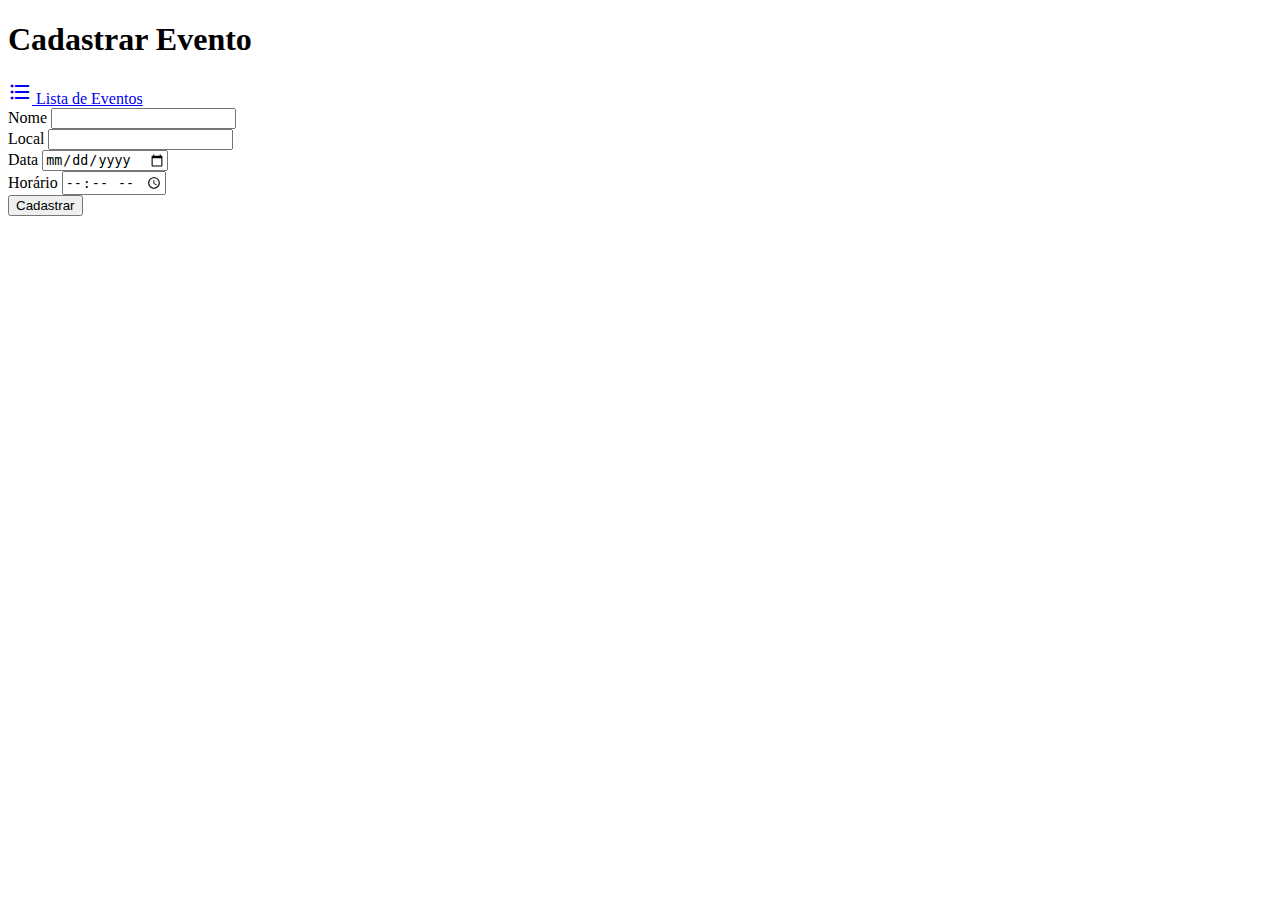
<file: src/main/resources/templates/evento/formEvento.html>
<!DOCTYPE html>
<html xmlns="http://www.w3.org/1999/xhtml" xmlns:th="http://thymeleaf.org"
      xmlns:layout="http://www.ultraq.net.nz/thymeleaf/layout">

<head>
    <title>Cadastrar Evento</title>
    <meta charset="UTF-8"/>
    <meta name="viewport" content="width=device-width, initial-scale=1.0"/>
    <link href="https://fonts.googleapis.com/icon?family=Material+Icons" rel="stylesheet"/>
    <link type="text/css" rel="stylesheet" th:href="@{/styles/materialize/css/materialize.min.css}"
          media="screen,projection"/>
</head>

<body>
<div class="container">
    <h1>Cadastrar Evento</h1>
    <a href="/eventos" class="waves-effect waves-light btn">
        <i class="material-icons left">format_list_bulleted</i>
        Lista de Eventos
    </a>
    <div class="form">
        <form method="post">
            <div class="input-field">
                <label for="nome">Nome</label>
                <input type="text" name="nome"/>
            </div>
            <div class="row">
                <div class="input-field col s6">
                    <label for="local">Local</label>
                    <input type="text" name="local"/>
                </div>
                <div class="col s3">
                    <label for="data">Data</label>
                    <input type="date" name="data"/>
                </div>
                <div class="col s3">
                    <label for="horario">Horário</label>
                    <input type="time" name="horario"/>
                </div>
            </div>
            <div class="buttons">
                <button type="submit" class="waves-effect waves-light btn">
                    Cadastrar
                </button>
            </div>
        </form>
        <th:block th:include="mensagemValidacao" />
    </div>
</div>

<script type="text/javascript" th:src="@{/styles/materialize/js/materialize.min.js}"></script>

</body>

</html>
</file>
